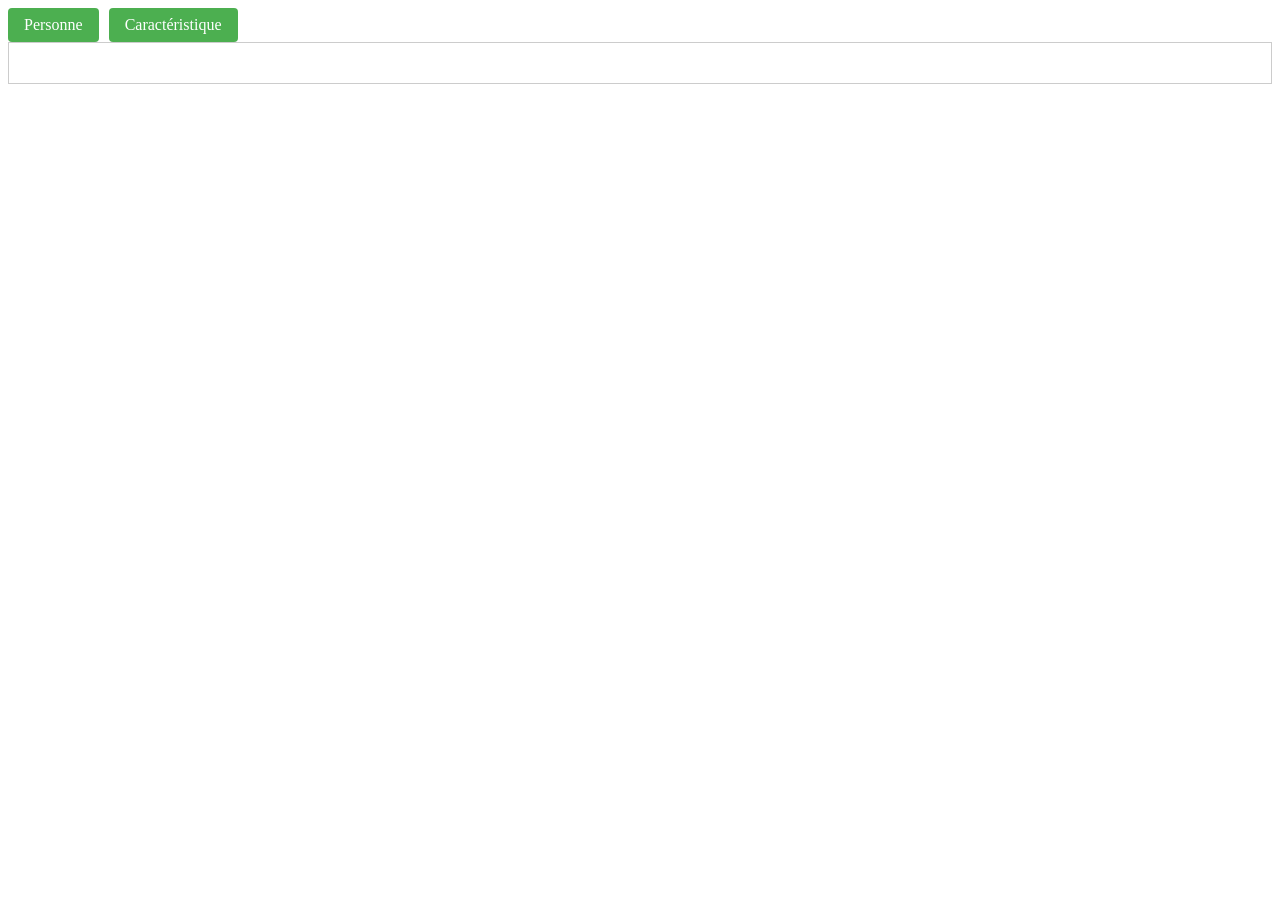
<file: index.html>
<!DOCTYPE html>
<html lang="fr">
<head>
    <meta charset="UTF-8">
    <meta name="viewport" content="width=device-width, initial-scale=1.0">
    <title>Interface Onglets</title>
    <link rel="stylesheet" href="style.css">
</head>
<body>
    <div class="container">
        <ul class="onglets">
            <li><a href="#formulaire1" class="bouton">Personne</a></li>
            <li><a href="#formulaire2" class="bouton">Caractéristique</a></li>
        </ul>
        <div class="contenu">
            <div id="formulaire1" class="formulaire">
                <iframe src="f1.html" width="600" height="300"></iframe> 
                </div>
            <div id="formulaire2" class="formulaire">
                <iframe src="f2.html" width="600" height="300"></iframe> 
                </div>
        </div>
    </div>
    <script src="script.js"></script>
</body>
</html>
</file>
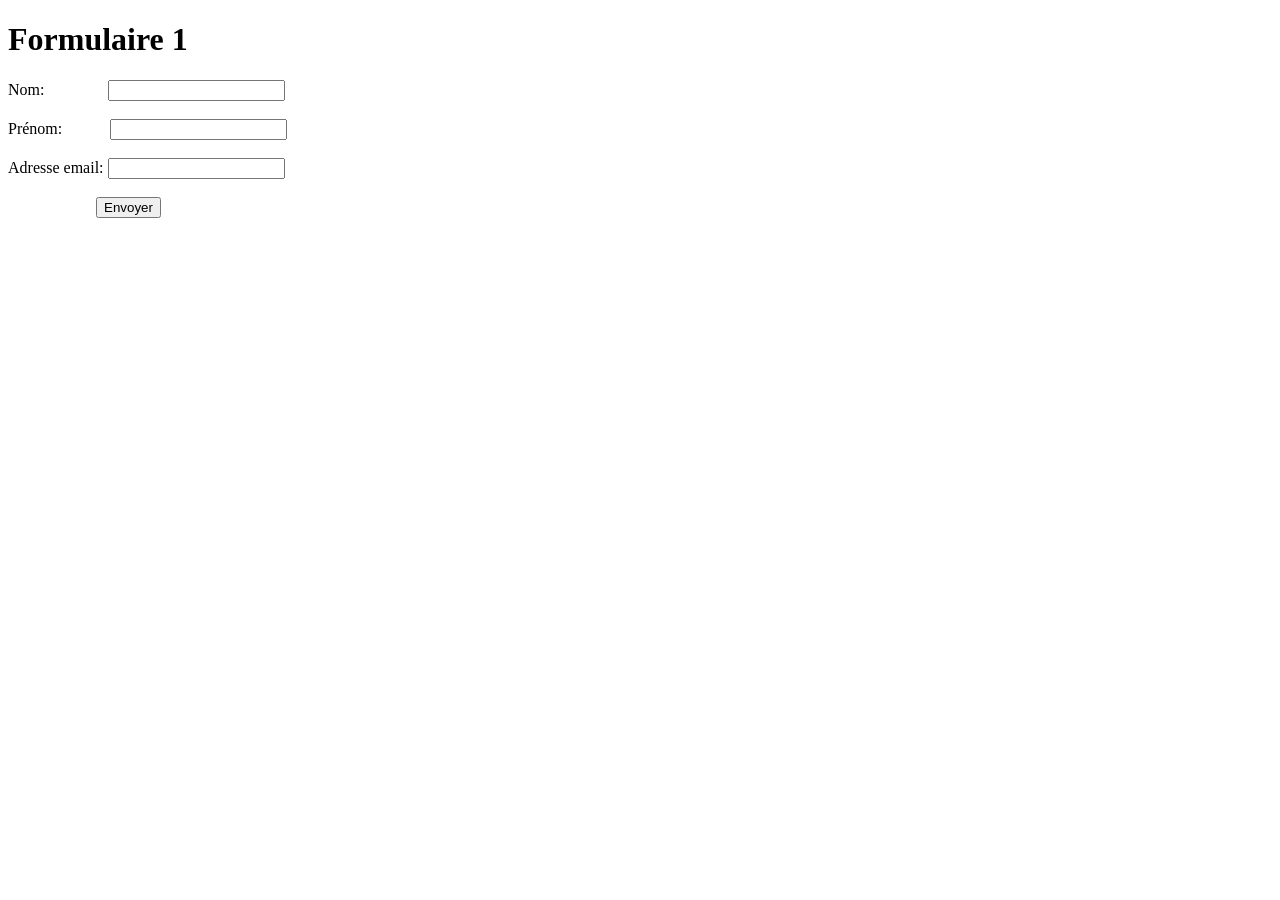
<file: f1.html>
<!DOCTYPE html>
<html lang="fr">
<head>
    <meta charset="UTF-8">
    <title>Formulaire 1</title>
</head>
<body>
    <h1>Formulaire 1</h1>
    <form action="formulaire1.php" method="post">
        <label for="nom">Nom:</label>
        &nbsp;&nbsp;&nbsp;&nbsp;&nbsp;&nbsp;&nbsp;&nbsp;&nbsp;&nbsp;&nbsp;&nbsp;&nbsp;&nbsp;&nbsp;<input type="text" id="nom" name="nom" required>
        <br />
        <br />
        <label for="prenom">Prénom:</label>
        &nbsp;&nbsp;&nbsp;&nbsp;&nbsp;&nbsp;&nbsp;&nbsp;&nbsp;&nbsp;&nbsp;<input type="text" id="prenom" name="prenom" required>
        <br />
        <br />
        <label for="email">Adresse email:</label>
        <input type="email" id="email" name="email" required>
        <br />
        <br />
        &nbsp;&nbsp;&nbsp;&nbsp;&nbsp;&nbsp;&nbsp;&nbsp;&nbsp;&nbsp;&nbsp;&nbsp;&nbsp;&nbsp;&nbsp;&nbsp;&nbsp;&nbsp;&nbsp;&nbsp;&nbsp;&nbsp;<button type="submit">Envoyer</button>
    </form>
</body>
</html>
</file>
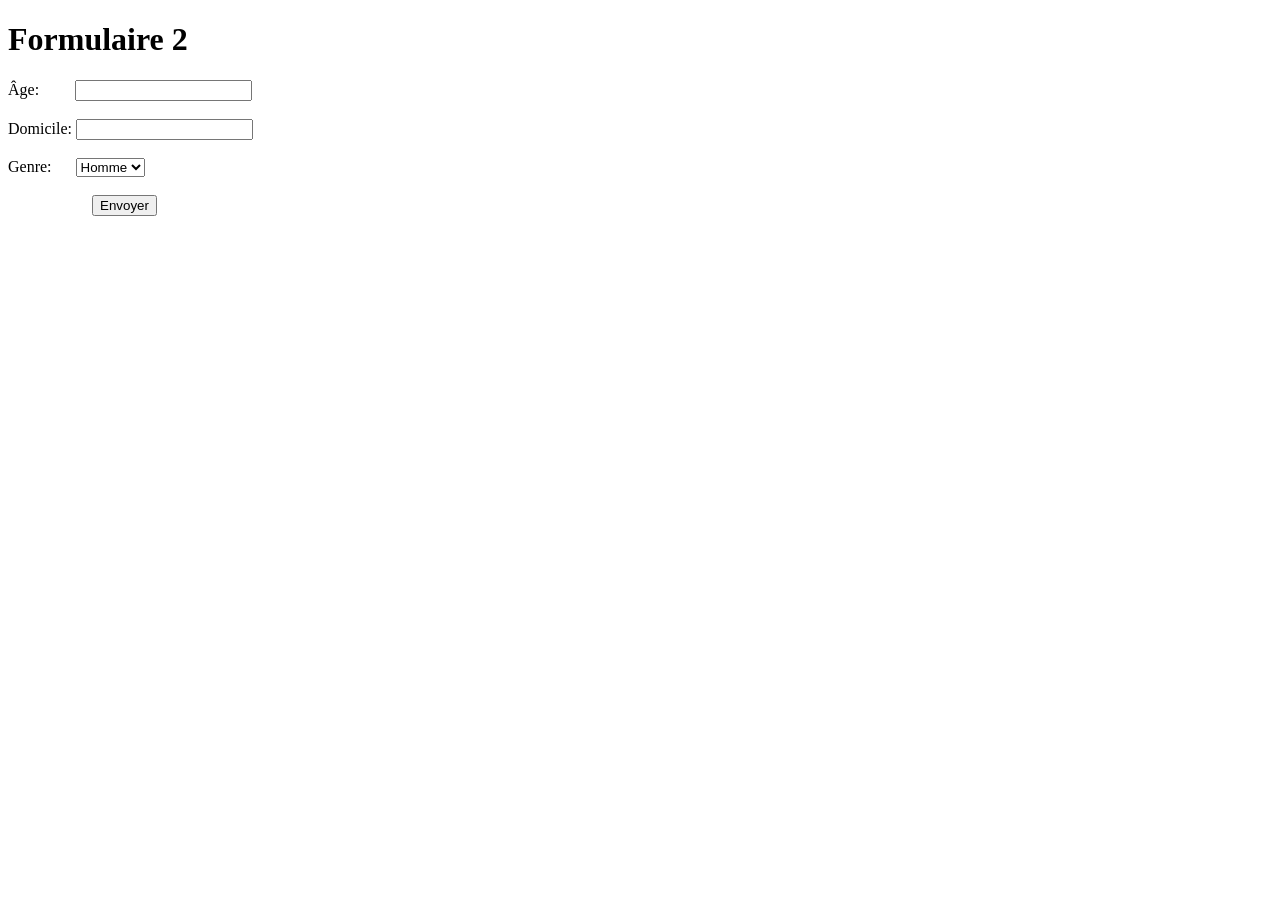
<file: f2.html>
<!DOCTYPE html>
<html lang="fr">
<head>
    <meta charset="UTF-8">
    <title>Formulaire 2</title>
</head>
<body>
    <h1>Formulaire 2</h1>
    <form action="formulaire2.php" method="post">
        <label for="age">Âge:</label>
        &nbsp;&nbsp;&nbsp;&nbsp;&nbsp;&nbsp;&nbsp;&nbsp;<input type="number" id="age" name="age" required>
        <br />
        <br />
        <label for="domicile">Domicile:</label>
        <input type="text" id="domicile" name="domicile" required>
        <br />
        <br />
        <label for="genre">Genre:</label>
        &nbsp;&nbsp;&nbsp;&nbsp;&nbsp;<select id="genre" name="genre" required>
            <option value="homme">Homme</option>
            <option value="femme">Femme</option>
            <option value="autre">Autre</option>
        </select>
        <br />
        <br />
        &nbsp;&nbsp;&nbsp;&nbsp;&nbsp;&nbsp;&nbsp;&nbsp;&nbsp;&nbsp;&nbsp;&nbsp;&nbsp;&nbsp;&nbsp;&nbsp;&nbsp;&nbsp;&nbsp;&nbsp;&nbsp;<button type="submit">Envoyer</button>
    </form>
</body>
</html>
</file>
<file: style.css>
.container {
    display: flex;
    flex-direction: column; /* Empile les onglets et le contenu */
}

.onglets {
    list-style: none;
    padding: 0;
    margin: 0;
    display: flex; /* Dispose les onglets horizontalement */
}

.onglets li {
    margin-right: 10px; /* Espace entre les onglets */
}

.bouton {
    display: block;
    padding: 10px;
    background-color: #4CAF50;
    color: white;
    text-decoration: none;
    padding: 8px 16px;
    text-align: center;
    border: none;
    border-radius: 4px;
    cursor: pointer;
}

.bouton.active {
    background-color: #3e8e41; /* Couleur d'arrière-plan active */
}

.contenu {
    flex: 1;
    padding: 20px;
    border: 1px solid #ccc;
}

.formulaire {
    display: none;
}

.formulaire.active {
    display: block;
}
</file>
